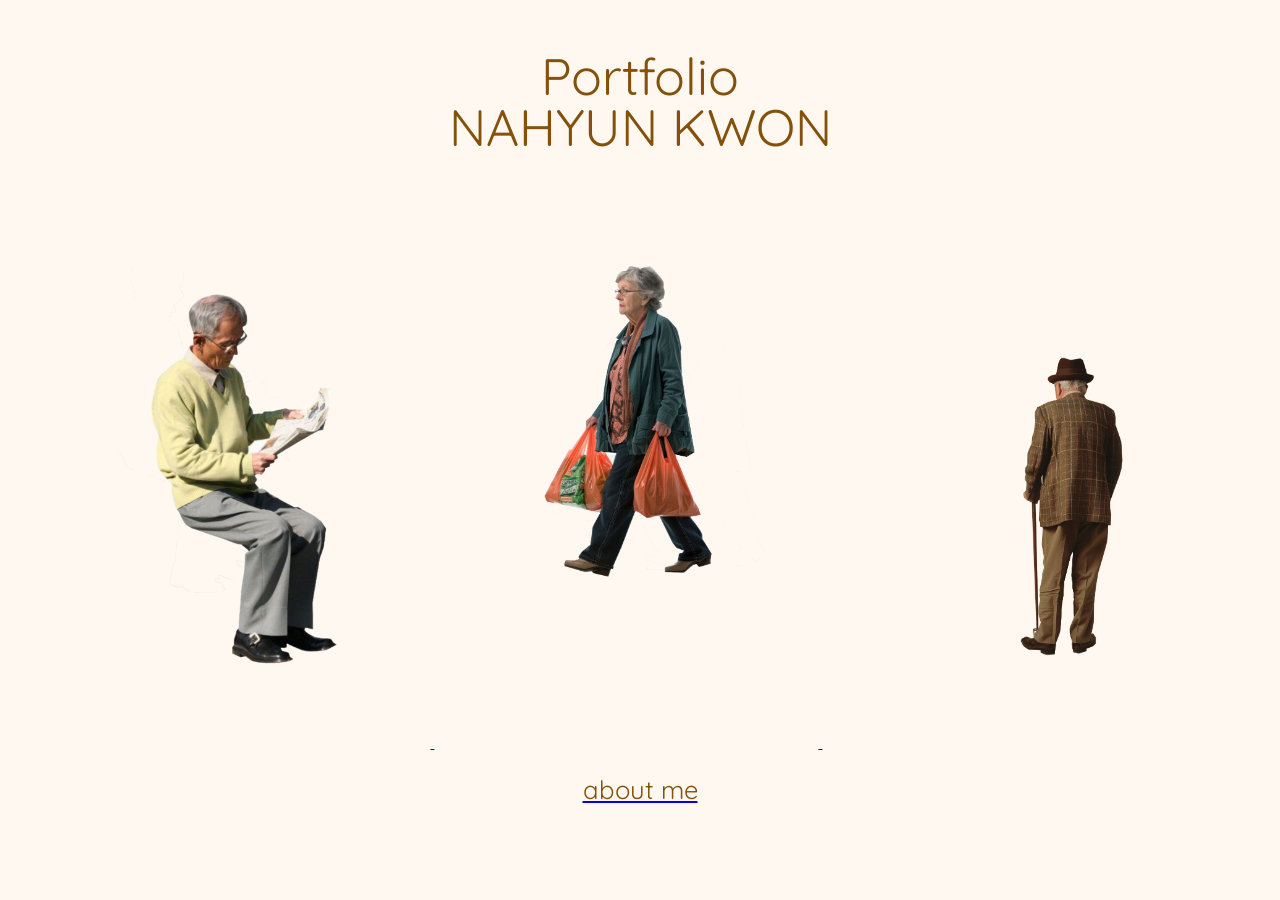
<file: index.html>
<!DOCTYPE html>
<html lang="en">
<head>
    <meta charset="UTF-8">
    <meta name="viewport" content="width=device-width, initial-scale=1.0">
    <title>my page</title>
    <link rel="stylesheet" href="./index.css">
</head>
<body>


   

    <p id="kopf">Portfolio<br>
        NAHYUN KWON</p>

        <a href="./first.html">

            <img class="mann" src="./images/mann button.svg" alt="mann button">
            
        </a>
        
        <a href="./second.html">

            <img class="frau" src="./images/frau button.svg" alt="frau button">
            
        </a>
        <a href="./third.html">
            <img class="opa" src="./images/opa button.svg" alt="opa button">
        </a>

        <a href="./about.me.html">
            <p id="bottom"> about me</p>   
        </a> 
        
    
 






</body>
</html>
</file>
<file: index.css>
.mann{
width:30vw;
margin-left: 3vw;

transition: all 0.2s ease;
}
.mann:hover {
  transform: translateY(-30px);
}

.frau{  
    width:30vw;

    
    transition: all 0.2s ease;
}

.frau:hover {
    transform: translateY(-20px);
}
.opa{
    width: 30vw;
    margin-right: 4vw;
    transition: all 0.2s ease;
}

.opa:hover{
    transform: translateY(-20px);
}



#kopf{

color:rgb(132, 81, 10);
font-size: 4vw;
text-align:center;
font-family: myfont;
line-height: 1;
    
}



body{
    
    background-color: rgb(255, 248, 240);
}


@font-face{
    font-family: myfont;
    src: url(./fonts/Quicksand-VariableFont_wght.ttf)
}


#bottom{
    color:rgb(132, 81, 10);
font-size: 2vw;
text-align:center;
font-family: myfont;
line-height: 1;
}
</file>
